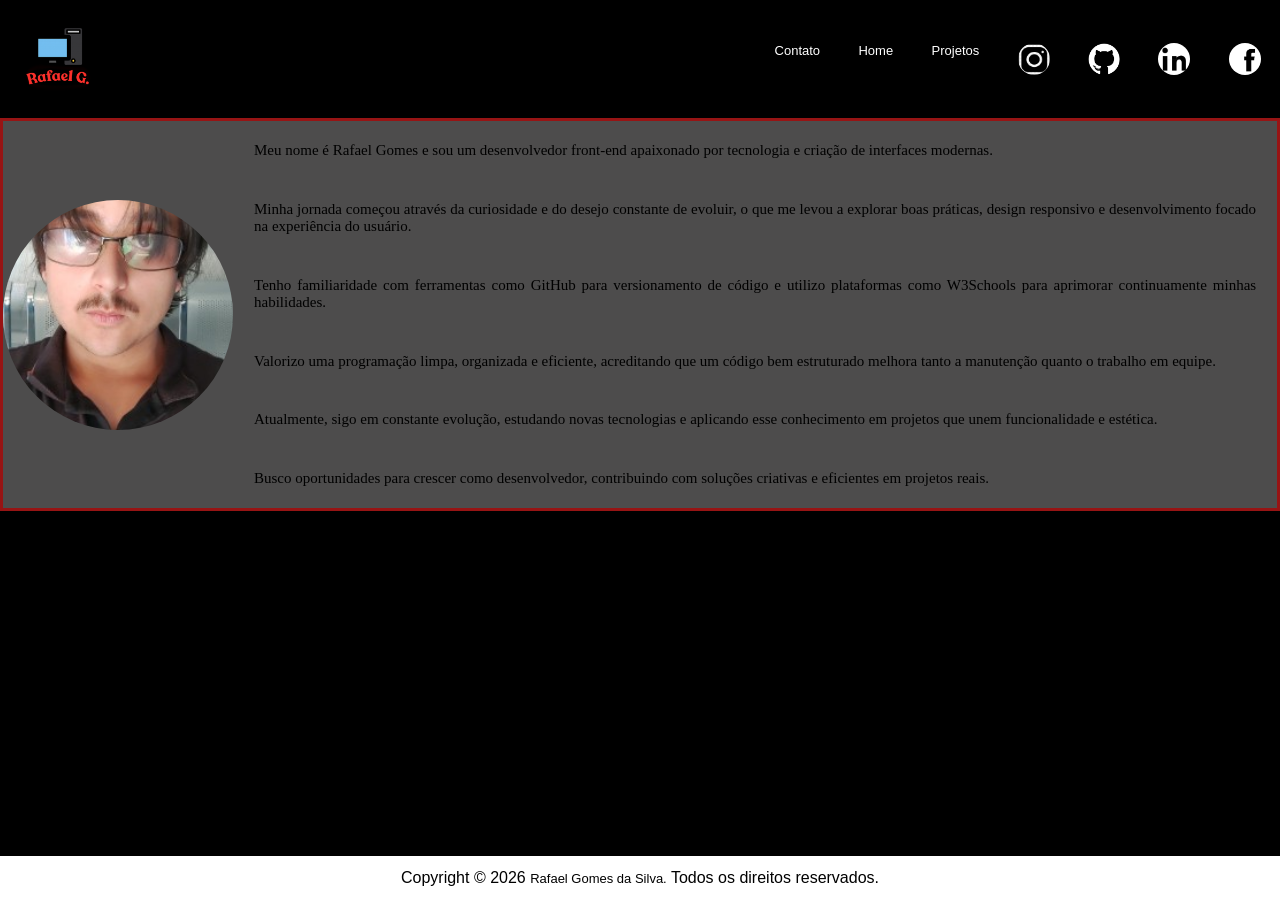
<file: sobre.html>
<!DOCTYPE html>
<html lang="pt-br">
<head>
    <meta charset="UTF-8">
    <meta name="viewport" content="width=device-width, initial-scale=1.0">
    <title>Sobre Mim</title>
    <link rel="stylesheet" href="css/sobre.css">
    <link rel="shortcut icon" href="img/logo.png" type="image/x-icon">
</head>
<body>
       <header>
        <nav>
            <img src="img/logo.png" alt="logo" id="logo">
            <ul>
                <li></li>
                    <a href="html/contato.html" target="_blank">Contato</a>
                    <a href="index.html" target="_blank">Home</a>
                    <a href="html/projetos.html" target="_blank">Projetos</a>
                    <a href="https://www.instagram.com/dev_in_justice/" target="_blank"><img src="img/instagramindex.png"  class="links"></a>
                    <a href="https://github.com/RafaelDevGomes" target="_blank"><img src="img/github.png" alt="" class="links"></a>
                    <a href="https://www.linkedin.com/in/rafael-gomes-da-silva-039199357?utm_source=share_via&utm_content=profile&utm_medium=member_android" target="_blank"><img src="img/ícone-islolated-vetor-de-linkedin-logotipo-social-dos-meios-símbolo-123155431.webp" class="links" alt=""></a>
                    <a href="https://www.facebook.com/share/1Ggkq9mLVd/" target="_blank"><img src="img/facebook.png" alt="" class="links" id="facebook"></a>
                </li>
            </ul>
        </nav>
    </header>
    <main>
        <div class="container">
            <img src="img/eu.png" alt="">
            <section>
               <p>Meu nome é Rafael Gomes e sou um desenvolvedor front-end apaixonado por tecnologia e criação de interfaces modernas.</p>

               <p>Minha jornada começou através da curiosidade e do desejo constante de evoluir, o que me levou a explorar boas práticas, design responsivo e desenvolvimento focado na experiência do usuário.</p>

               <p>Tenho familiaridade com ferramentas como GitHub para versionamento de código e utilizo plataformas como W3Schools para aprimorar continuamente minhas habilidades.</p>

               <p>Valorizo uma programação limpa, organizada e eficiente, acreditando que um código bem estruturado melhora  tanto a manutenção quanto o trabalho em equipe.</p>

               <p>Atualmente, sigo em constante evolução, estudando novas tecnologias e aplicando esse conhecimento em projetos que unem funcionalidade e estética.</p>

               <p>Busco oportunidades para crescer como desenvolvedor, contribuindo com soluções criativas e eficientes em projetos reais.</p>

            </section>
        </div>
    </main>
</body>
<footer>
    Copyright © 2026  <a href="https://github.com/RafaelDevGomes" target="_blank" id="direitos">Rafael Gomes da Silva.</a>  Todos os direitos reservados.
</footer>
</html>
</file>
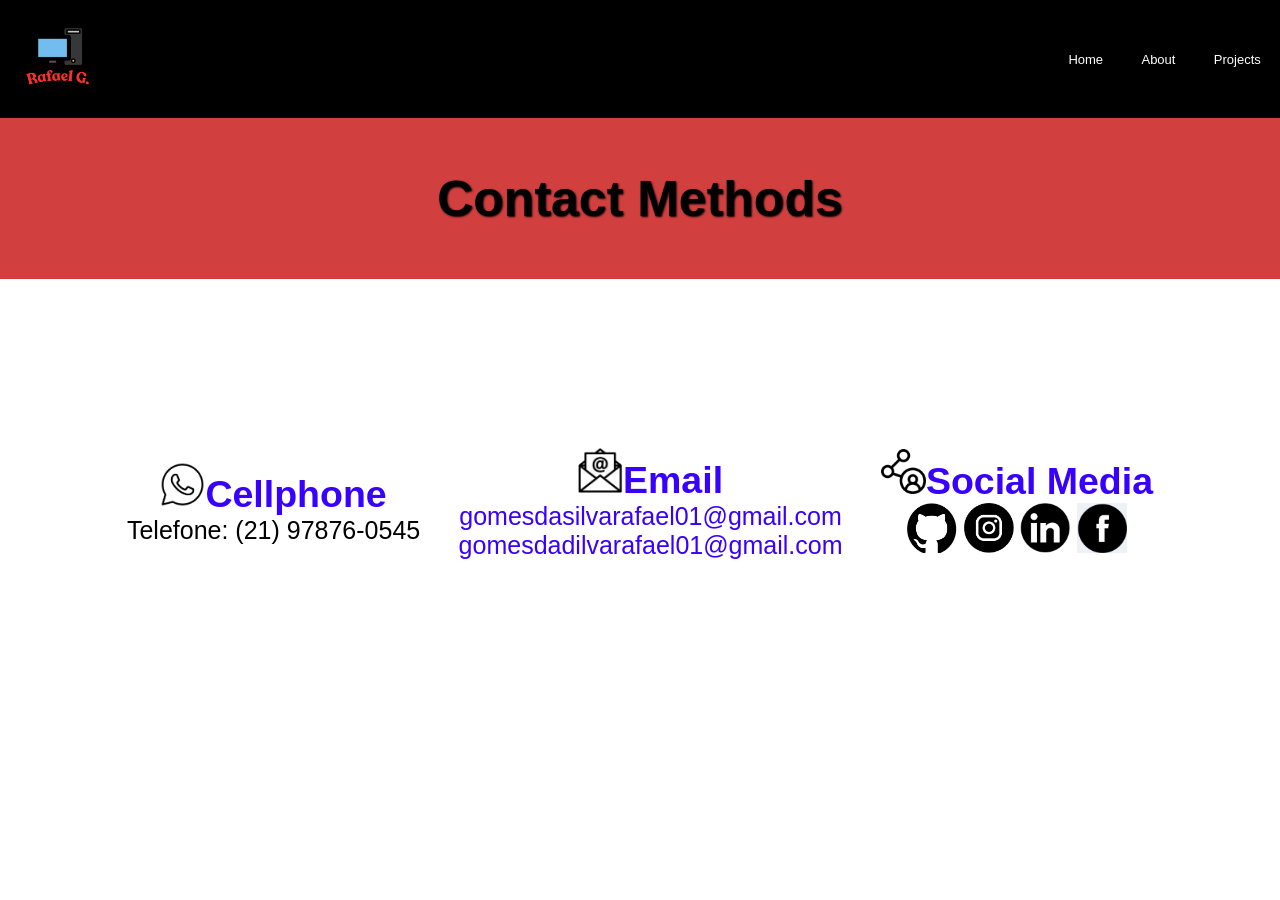
<file: en/contato-en.html>
<!DOCTYPE html>
<html lang="en">
<head>
    <meta charset="UTF-8">
    <meta name="viewport" content="width=device-width, initial-scale=1.0">
    <title>Contact Page</title>
    <link rel="stylesheet" href="../css/contato.css">
    <link rel="shortcut icon" href="../img/logo.png" type="image/x-icon">
</head>
<nav>
        <img src="../img/logo.png" alt="logo" id="logo">
        <ul>
            <a href="../en/index-en.html" target="_blank">Home</a>
            <a href="../en/sobre-en.html" target="_blank">About</a>
            <a href="../projetos-en.html" target="_blank">Projects</a>
        </ul>
    </nav>
    <header>
        <h1>Contact Methods</h1>
    </header>
<body>
    <main>
          <div id="contatos">
          <div id="Telefone">
            <h2><img src="../img/whatsap.png" alt="" style="width: 45px; height: 45px;">Cellphone</h2>
              <a href="https://wa.me/5521978760545" target="_blank" id="wpp">Telefone: (21) 97876-0545</a><br>
          </div>
            <div id="Email"> 
              <h2><img src="../img/email.jpg" alt="" style="width: 45px; height: 45px;">Email</h2>
              <p>
                gomesdasilvarafael01@gmail.com <br>
                gomesdadilvarafael01@gmail.com
              </p>
            </div>
            <div id="redes">
              <h2><img src="../img/redes.png" alt="" style="width: 45px; height: 45px;">Social Media</h2>
                <a href="https://github.com/RafaelDevGomes"><img src="../img/githubcontato.png" alt="" class="icones"></a>
                <a href="https://www.instagram.com/dev_in_justice/"><img src="../img/instagram.png" alt="" class="icones"></a>
                <a href="https://www.linkedin.com/in/rafael-gomes-da-silva-039199357?utm_source=share_via&utm_content=profile&utm_medium=member_android/"><img src="../img/linkedin.jpg" alt="" class="icones"></a>
                <a href="https://www.facebook.com/share/1Ggkq9mLVd"><img src="../img/facebookcontato.jpg" alt="" class="icones"></a>
            </div>
        </div>
    </main>
</body>

</html>
</file>
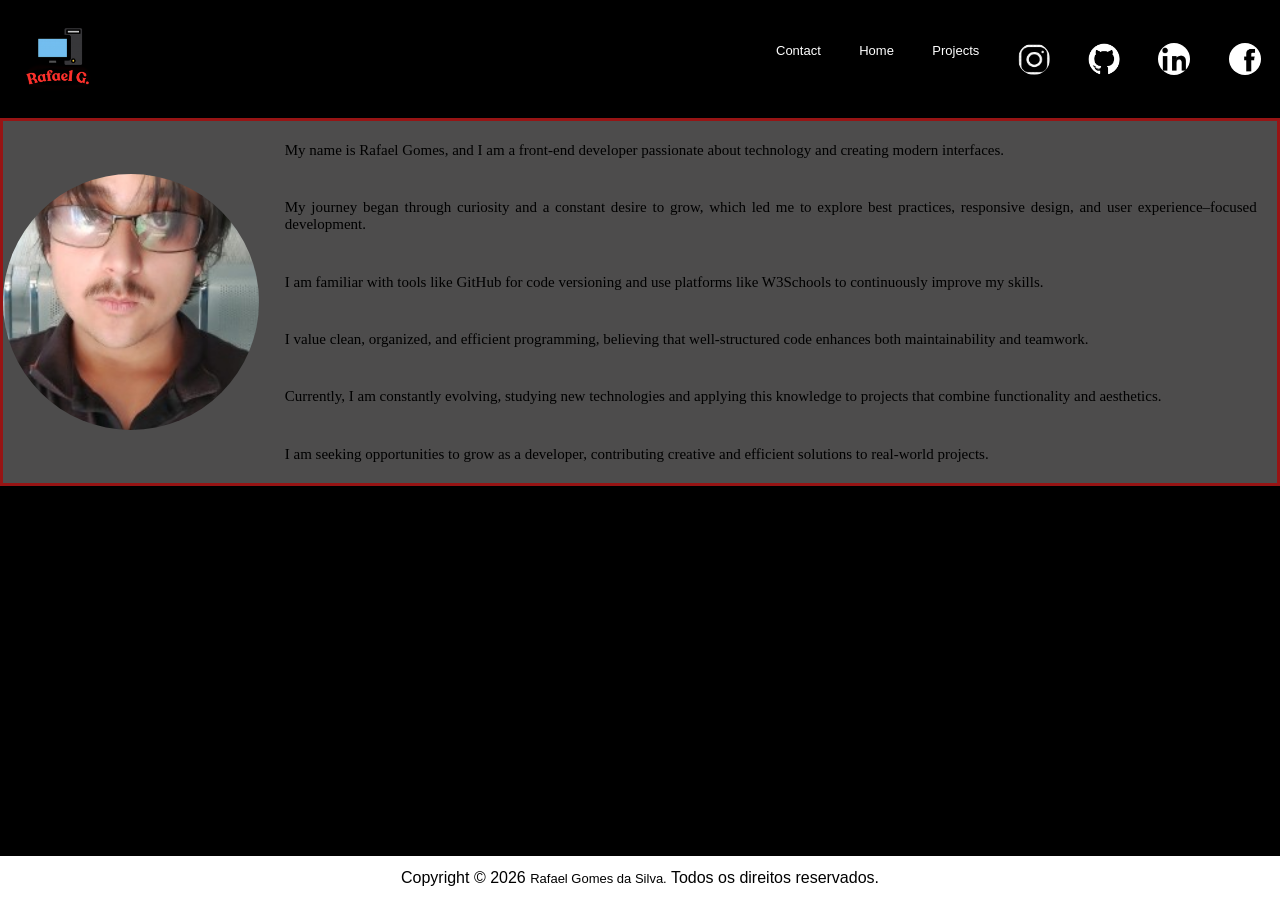
<file: en/sobre-en.html>
<!DOCTYPE html>
<html lang="en">
<head>
    <meta charset="UTF-8">
    <meta name="viewport" content="width=device-width, initial-scale=1.0">
    <title>About Me</title>
    <link rel="stylesheet" href="../css/sobre.css">
    <link rel="shortcut icon" href="../img/logo.png" type="image/x-icon">
</head>
<body>
       <header>
        <nav>
            <img src="/img/logo.png" alt="logo" id="logo">
            <ul>
                <li></li>
                    <a href="../en/contato-en.html" target="_blank">Contact</a>
                    <a href="../en/index-en.html" target="_blank">Home</a>
                    <a href="../en/projetos-en.html" target="_blank">Projects</a>
                    <a href="https://www.instagram.com/dev_in_justice/" target="_blank"><img src="../img/instagramindex.png"  class="links"></a>
                    <a href="https://github.com/RafaelDevGomes" target="_blank"><img src="../img/github.png" alt="" class="links"></a>
                    <a href="https://www.linkedin.com/in/rafael-gomes-da-silva-039199357?utm_source=share_via&utm_content=profile&utm_medium=member_android" target="_blank"><img src="../img/ícone-islolated-vetor-de-linkedin-logotipo-social-dos-meios-símbolo-123155431.webp" class="links" alt=""></a>
                    <a href="https://www.facebook.com/share/1Ggkq9mLVd/" target="_blank"><img src="../img/facebook.png" alt="" class="links" id="facebook"></a>
                </li>
            </ul>
        </nav>
    </header>
    <main>
        <div class="container">
            <img src="../img/eu.png" alt="">
            <section>
            <p>My name is Rafael Gomes, and I am a front-end developer passionate about technology and creating modern interfaces.</p>

            <p>My journey began through curiosity and a constant desire to grow, which led me to explore best practices, responsive design, and user experience–focused development.</p>

            <p>I am familiar with tools like GitHub for code versioning and use platforms like W3Schools to continuously improve my skills.</p>

            <p>I value clean, organized, and efficient programming, believing that well-structured code enhances both maintainability and teamwork.</p>

            <p>Currently, I am constantly evolving, studying new technologies and applying this knowledge to projects that combine functionality and aesthetics.</p>

            <p>I am seeking opportunities to grow as a developer, contributing creative and efficient solutions to real-world projects.</p>
           
            </section>
        </div>
    </main>
</body>
<footer>
    Copyright © 2026  <a href="https://github.com/RafaelDevGomes" target="_blank" id="direitos">Rafael Gomes da Silva.</a>  Todos os direitos reservados.
</footer>
</html>
</file>
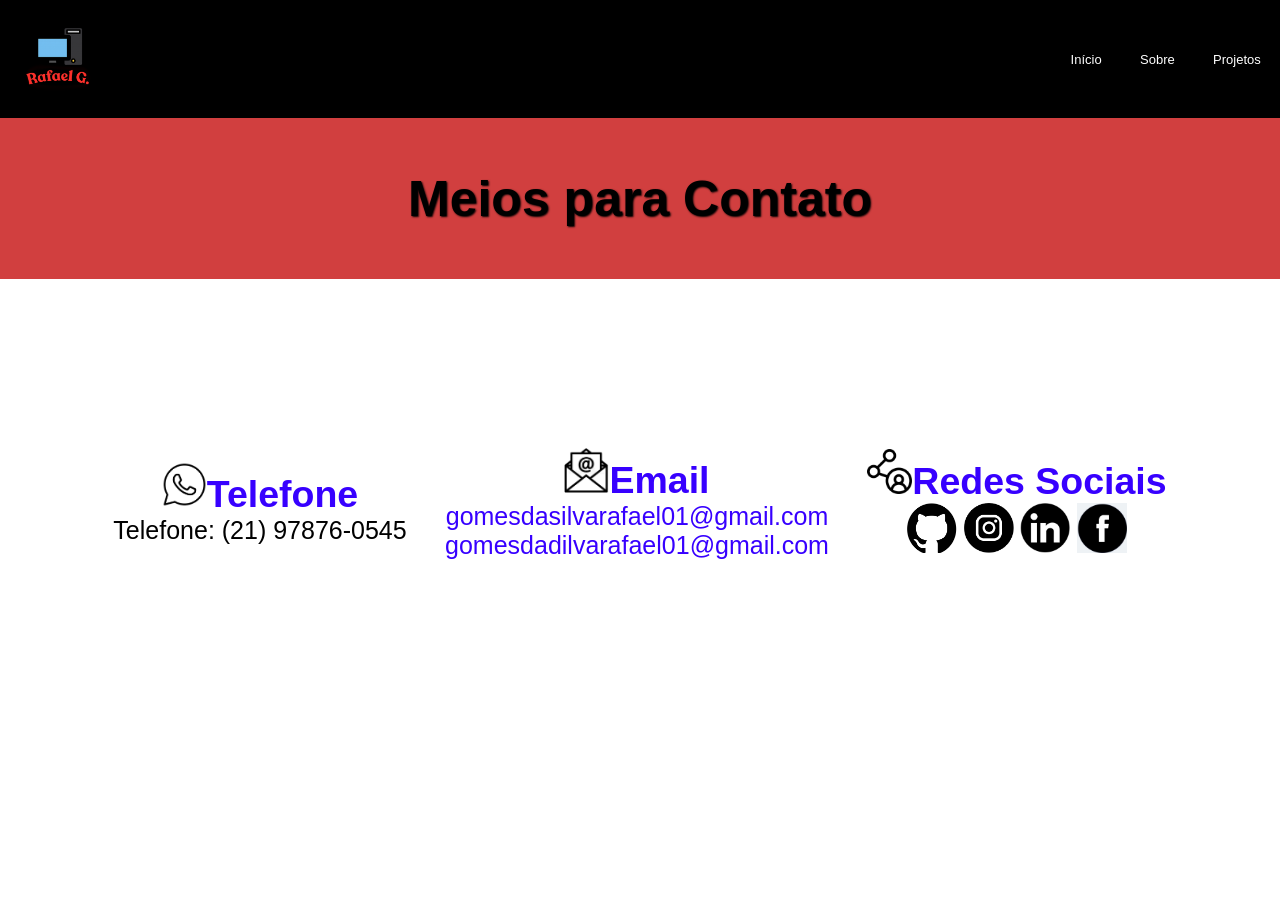
<file: html/contato.html>
<!DOCTYPE html>
<html lang="pt-br">
<head>
    <meta charset="UTF-8">
    <meta name="viewport" content="width=device-width, initial-scale=1.0">
    <title>Página de contato</title>
    <link rel="stylesheet" href="../css/contato.css">
    <link rel="shortcut icon" href="../img/logo.png" type="image/x-icon">
</head>
<nav>
        <img src="../img/logo.png" alt="logo" id="logo">
        <ul>
             
                    <a href="../index.html" target="_blank">Início</a>
                    <a href="../sobre.html" target="_blank">Sobre</a>
                    <a href="html/projetos.html" target="_blank">Projetos</a>
        </ul>
    </nav>
    <header>
        <h1>Meios para Contato</h1>
    </header>
<body>
    <main>
          <div id="contatos">
          <div id="Telefone">
            <h2><img src="../img/whatsap.png" alt="" style="width: 45px; height: 45px;">Telefone</h2>
              <a href="https://wa.me/5521978760545" target="_blank" id="wpp">Telefone: (21) 97876-0545</a><br>
          </div>
            <div id="Email"> 
              <h2><img src="../img/email.jpg" alt="" style="width: 45px; height: 45px;">Email</h2>
              <p>
                gomesdasilvarafael01@gmail.com <br>
                gomesdadilvarafael01@gmail.com
              </p>
            </div>
            <div id="redes">
              <h2><img src="../img/redes.png" alt="" style="width: 45px; height: 45px;">Redes Sociais</h2>
                <a href="https://github.com/RafaelDevGomes"><img src="../img/githubcontato.png" alt="" class="icones"></a>
                <a href="https://www.instagram.com/dev_in_justice/"><img src="../img/instagram.png" alt="" class="icones"></a>
                <a href="https://www.linkedin.com/in/rafael-gomes-da-silva-039199357?utm_source=share_via&utm_content=profile&utm_medium=member_android/"><img src="../img/linkedin.jpg" alt="" class="icones"></a>
                <a href="https://www.facebook.com/share/1Ggkq9mLVd"><img src="../img/facebookcontato.jpg" alt="" class="icones"></a>
            </div>
        </div>
    </main>
</body>

</html>
</file>
<file: css/sobre.css>
*{
    margin: 0;
    padding: 0;
    box-sizing: border-box;
}
#direitos:hover{
    color: rgb(255, 0, 0);
}
#direitos{
    color: rgb(0, 0, 0);
    text-decoration: none;
}
nav{
    padding: 1.5%;
    background-color: #000000;
    width: 100%;
    display: flex;
    align-items: center;
    gap: ;
}
#logo{
    height: 80px;
    display: flex;
    width: auto;
    float: right;
    justify-content: right;
}
.links{
    width: clamp(30px, 2.5vw, 300px);
    height: clamp(20px, 2.5vw, 300px);
}

a:hover{
    color: #ff0000;
    transition: 0.4s;
    border-radius: 7px;
    padding: 1%;
}
p{
    font-size: clamp(15px, 1vw, 20px);
    color: rgb(0, 0, 0);
    text-align: justify;
    padding: 2%;
}
nav{
    padding: 1.5%;
    background-color: #000000;
    width: 100%;
    display: flex;
    align-items: center;
}
a{
    display: inline-flex;
    text-align: left;
    color:  white;
    text-decoration: none;
    font-size: clamp(13px, 1vw, 20px);
}
ul{
    display: inline-flex;
    text-align: right;
    gap: 3vw;  
    margin-left: auto;
    font-family: 'Trebuchet MS', 'Lucida Sans Unicode', 'Lucida Grande', 'Lucida Sans', Arial, sans-serif;
}

aside{
    float: right;
    background-color: #aaa4a4;
    color: rgb(0, 0, 0);
     width: 30%;
    height: auto;
    font-family: 'Trebuchet MS', 'Lucida Sans Unicode', 'Lucida Grande', 'Lucida Sans', Arial, sans-serif;
}
footer{
    padding: 1%;
    color: rgb(0, 0, 0);
    background-color: #ffffff;
    text-align: center;
    position: fixed;
    bottom: 0;
    width: clamp(100%, 100vw, 60%);
    font-family: 'Trebuchet MS', 'Lucida Sans Unicode', 'Lucida Grande', 'Lucida Sans', Arial, sans-serif;
}
body{
    min-height: 100vh;
    min-width: 100vw;
    display: flex;
    flex-direction: column;
    background-color: rgb(0, 0, 0);
}
main{
    border: 3px solid rgb(151, 20, 20);
    width: clamp(100%, 20vw, 300px);
    min-height: 100%;
    background-color: rgb(77, 76, 76);
    max-width:  2000px;
    max-height: 100%;
}
img{
    width: clamp(80px, 20vw, 300px);
    height: auto;
    border-radius: 50%;
}
.container{
    display: flex;
    align-items: center; /* alinha verticalmente */
    justify-content: space-between; /* separa os elementos */
}
section{
    
}
p{
   
}
</file>
<file: css/contato.css>
*{
    margin: 0;
    padding: 0;
    box-sizing: border-box;
}


nav{
    padding: 1.5%;
    background-color: #000000;
    width: 100%;
    display: flex;
    align-items: center;
}
ul, a{
    display: inline-flex;
    text-align: left;
    color: rgb(255, 255, 255);
    text-decoration: none;
    font-size: clamp(13px, 1vw, 20px);
    font-family: 'Trebuchet MS', 'Lucida Sans Unicode', 'Lucida Grande', 'Lucida Sans', Arial, sans-serif;
}
ul{
    display: inline-flex;
    text-align: right;
    gap: 3vw;  
    margin-left: auto;
}
#logo{
    height: 80px;
    display: flex;
    width: auto;
    float: right;
    justify-content: right;
}
#wpp:hover{
    color: #ff0000;
    transition: 0.4s;
    border-radius: 7px;
}
#contatos{
    color: rgb(0, 0, 0);
    text-align: center;
    display: flex; 
    gap: 3vw;
    justify-content: center;
    align-items: center;
    flex-wrap: wrap;
    width: 100%;
    height: 50vh;
    color: #3700ff;
    background-color: #ffffff;
    font-size: clamp(20px, 2vw, 25px);
    font-family: 'Trebuchet MS', 'Lucida Sans Unicode', 'Lucida Grande', 'Lucida Sans', Arial, sans-serif;
}       
#redesociais{
    display: flex;
}
.icones{
    width: 50px;
    height: 50px;
    display: flex;
    align-items: right;
}
a:hover{
    color: #ff0000;
    transition: 0.4s;
    border-radius: 7px;
    padding: 6px;
}
#logo{
    height: 80px;
    width: auto;
}
#wpp{
    color: rgb(0, 0, 0);
    font-size: clamp(20px, 2vw, 25px);
}
header{
    background-color: #d13f3f;
    color: rgb(0, 0, 0);
    text-align: center;
    font-family: 'Trebuchet MS', 'Lucida Sans Unicode', 'Lucida Grande', 'Lucida Sans', Arial, sans-serif;
    padding: 4%;
    font-size: clamp(20px, 2vw, 25px);
    text-shadow: 1px 1px 2px #000000;
}
main{
    height: 10%;
    width: 100%;
    background-color: rgb(255, 255, 255);
}
</file>
